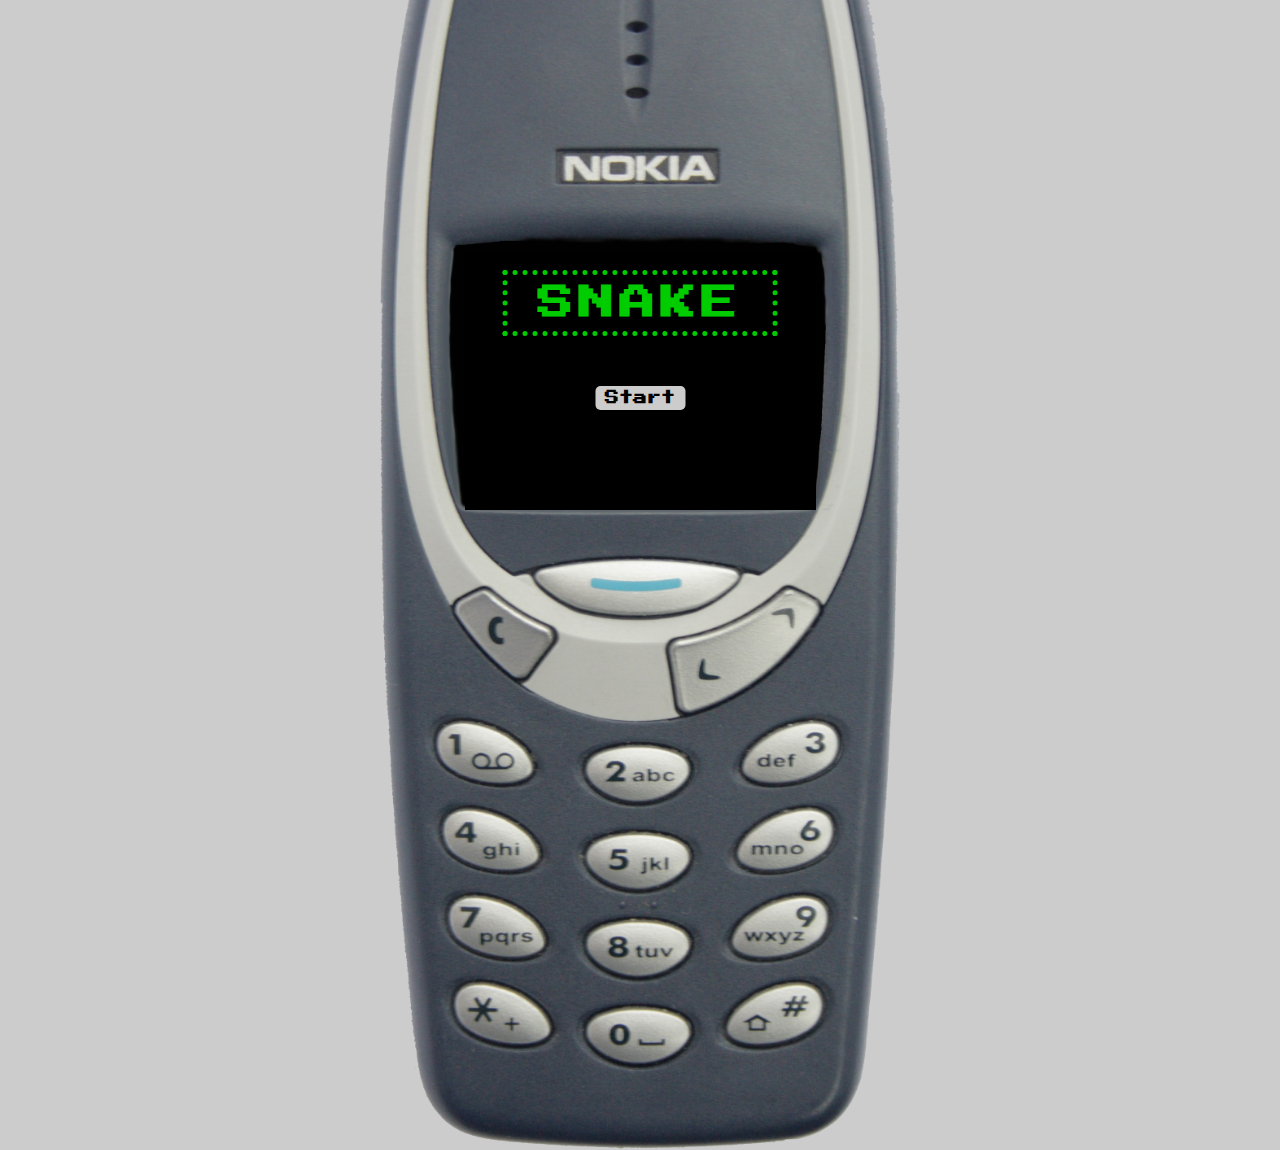
<file: index.html>
<!DOCTYPE html>
<html>
  <head>
    <meta charset="utf-8">
    <title>Snake</title>
    <link href='https://fonts.googleapis.com/css?family=Press+Start+2P' rel='stylesheet' type='text/css'>
    <link rel="stylesheet" type="text/css" href="./css/snake.css">
  </head>

  <body>

    <div class="game-wrapper">
      <div class="menu">
        <h1 class="title">SNAKE</h1>
        <div class="high-score">
          <h4>Your Score:</h4>
          <span id="score"></span>
        </div>
        <button id="start">Start</button>
      </div>
      <figure class="snake-game"></figure>
      <div class="phone-keys" id="up" data-dir="N"></div>
      <div class="phone-keys" id="right" data-dir="E"></div>
      <div class="phone-keys" id="down" data-dir="S"></div>
      <div class="phone-keys" id="left" data-dir="W"></div>

    </div>
    <script src="https://ajax.googleapis.com/ajax/libs/jquery/2.1.3/jquery.min.js"></script>
    <script src="./js/snake.js"></script>
    <script src="./js/snake_view.js"></script>

    <script>
      $(function () {
        new SnakeGame.View($(".snake-game"), $(".menu"));
      });
    </script>
    <script>
      (function(i,s,o,g,r,a,m){i['GoogleAnalyticsObject']=r;i[r]=i[r]||function(){
      (i[r].q=i[r].q||[]).push(arguments)},i[r].l=1*new Date();a=s.createElement(o),
      m=s.getElementsByTagName(o)[0];a.async=1;a.src=g;m.parentNode.insertBefore(a,m)
      })(window,document,'script','//www.google-analytics.com/analytics.js','ga');

      ga('create', 'UA-35787568-6', 'auto');
      ga('send', 'pageview');

    </script>
  </body>
</html>
</file>
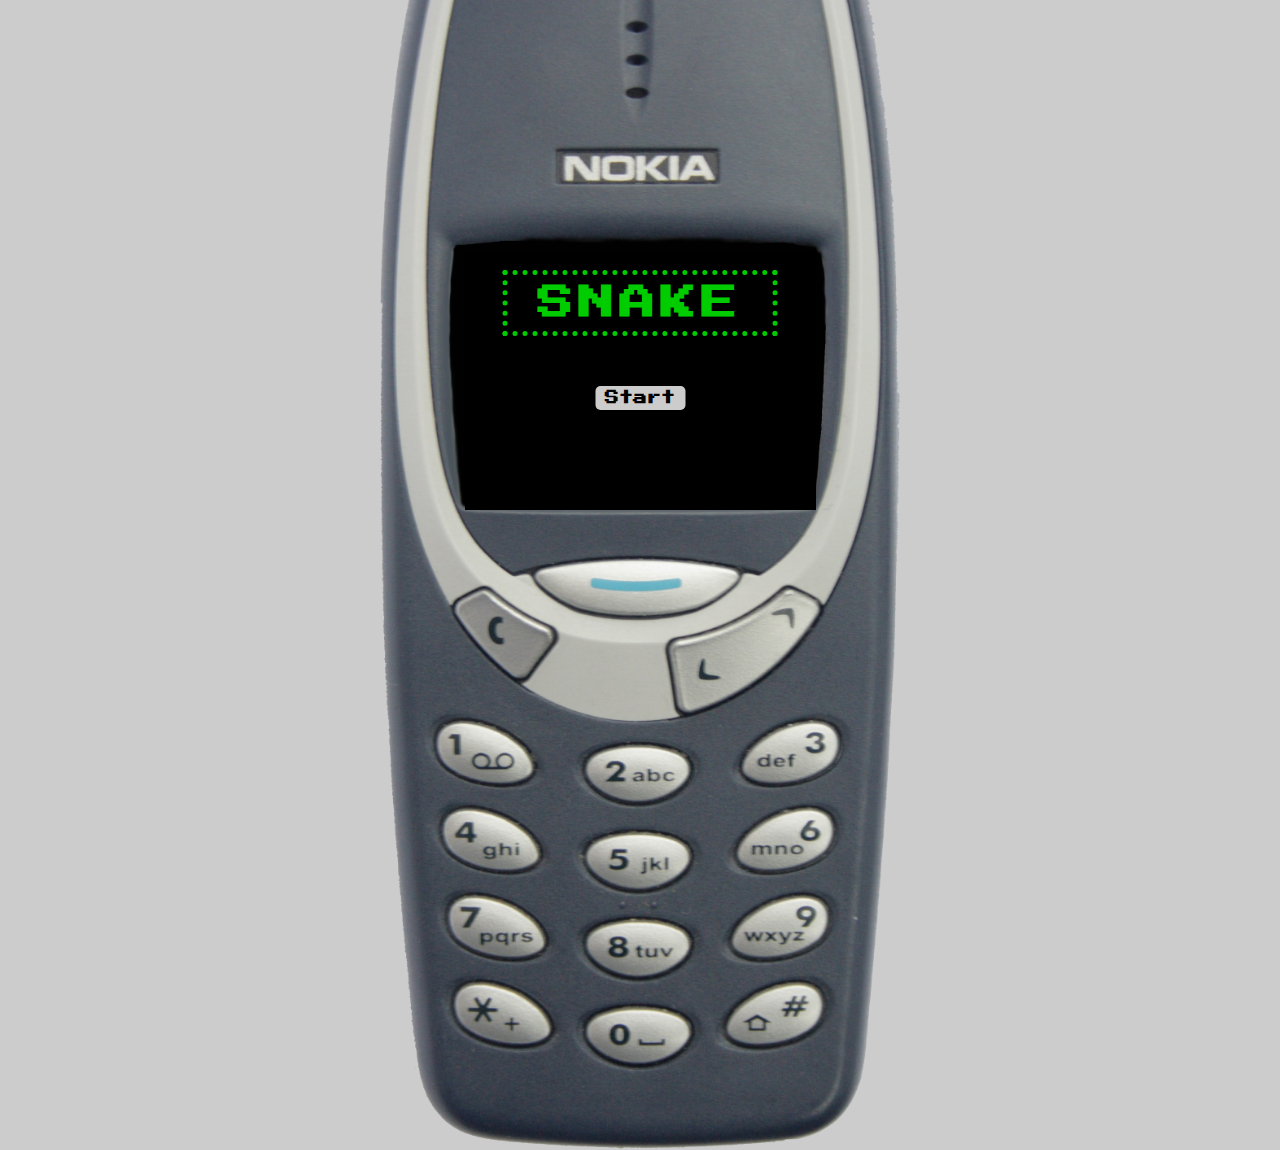
<file: html/snake.html>
<!DOCTYPE html>
<html>
  <head>
    <meta charset="utf-8">
    <title>Snake</title>
    <link href='https://fonts.googleapis.com/css?family=Press+Start+2P' rel='stylesheet' type='text/css'>
    <link rel="stylesheet" type="text/css" href="../css/snake.css">
  </head>

  <body>

    <div class="game-wrapper">
      <div class="menu">
        <h1 class="title">SNAKE</h1>
        <button id="start">Start</button>
      </div>
      <figure class="snake-game"></figure>
    </div>
    <script src="https://ajax.googleapis.com/ajax/libs/jquery/2.1.3/jquery.min.js"></script>
    <script src="../js/snake.js"></script>
    <script src="../js/snake_view.js"></script>

    <script>
      $(function () {
        new SnakeGame.View($(".snake-game"), $(".menu"));
      });
    </script>
  </body>
</html>
</file>
<file: css/snake.css>
html, body, figure, ul, li, h1, button {
  margin: 0;
  padding: 0;
  border: 0;
  outline: 0;

  font: inherit;
  text-align: inherit;
}

h1 {
  color: #00cc00;
  margin-top: 40px;
  font-size: 36px;
  letter-spacing: 5px;
  padding: 10px 30px;
  border: 5px dotted #00cc00;
}

ul {
  list-style: none;
}

button {
  position: relative;
  top: 50px;
  background: #ccc;
  padding: 5px 10px;
  border-radius: 5px;
  font-size: 14px;
}

.high-score {
  display: none;
  position: relative;
  top: 30px;
  color: #00A000;
}

body {
  font-family: 'Press Start 2P', cursive;
  text-align: center;
  font-weight: bold;
  background: #ccc;
}

.game-wrapper {
  width: 520px;
  height: 1250px;
  margin-top: -100px;
  background-image: url("nokia.png");
  background-size: cover;
  display: inline-block;
  position: relative;
}

.menu {
  position: absolute;
  top: 330px;
  left: 50%;
  transform: translateX(-50%);
}

figure {
  display: inline-block;
  background: #000;
  margin-top: 350px;
}

ul:after {
  content: "";
  clear: both;
  display: block;
}

li {
  float: left;
  width: 13px;
  height: 13px;
}

.phone-keys {
  position: absolute;
  height: 90px;
  width: 130px;
}

#up {
  bottom: 330px;
  left: 195px;
}

#right {
  bottom: 250px;
  left: 335px;
}

#down {
  bottom: 160px;
  left: 195px;
}

#left {
  bottom: 250px;
  left: 55px;
}

.apple {
  background: #f00;
}

.snake {
  background: #00A000;
}
</file>
